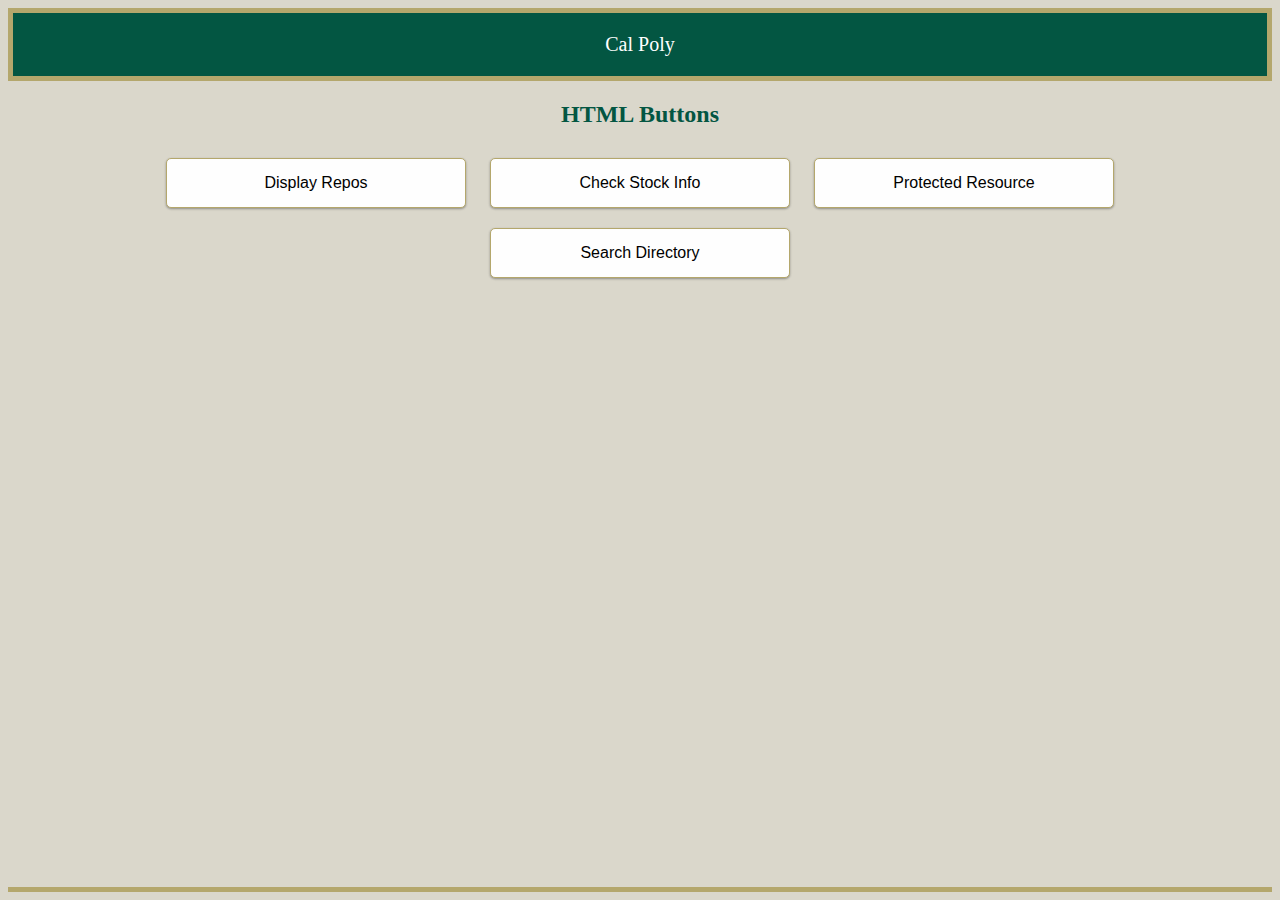
<file: index.html>
<html>
	<link rel="stylesheet" href="format.css">
	<body>
		<script src="DOMFunction.js"></script>
		<script src="repo.js"></script>
		<script src="personSearch.js"></script>
		<script src="protected.js"></script>
		<script src="stock.js"></script>
		<script src="source.js"></script>

		<h>Cal Poly</h><br>

		<divb id="ogB">
			<h2 >HTML Buttons</h2>
			<button class = "button" onclick="repoClick(true)">Display Repos</button>
			<button class = "button" onclick="searchClick(true)">Check Stock Info</button>
			<button class = "button" onclick="protectedClick(true)">Protected Resource</button>
			<button class = "button" onclick="personSearchClick(true)">Search Directory</button>
		</divb>
	</body>
</html>
</file>
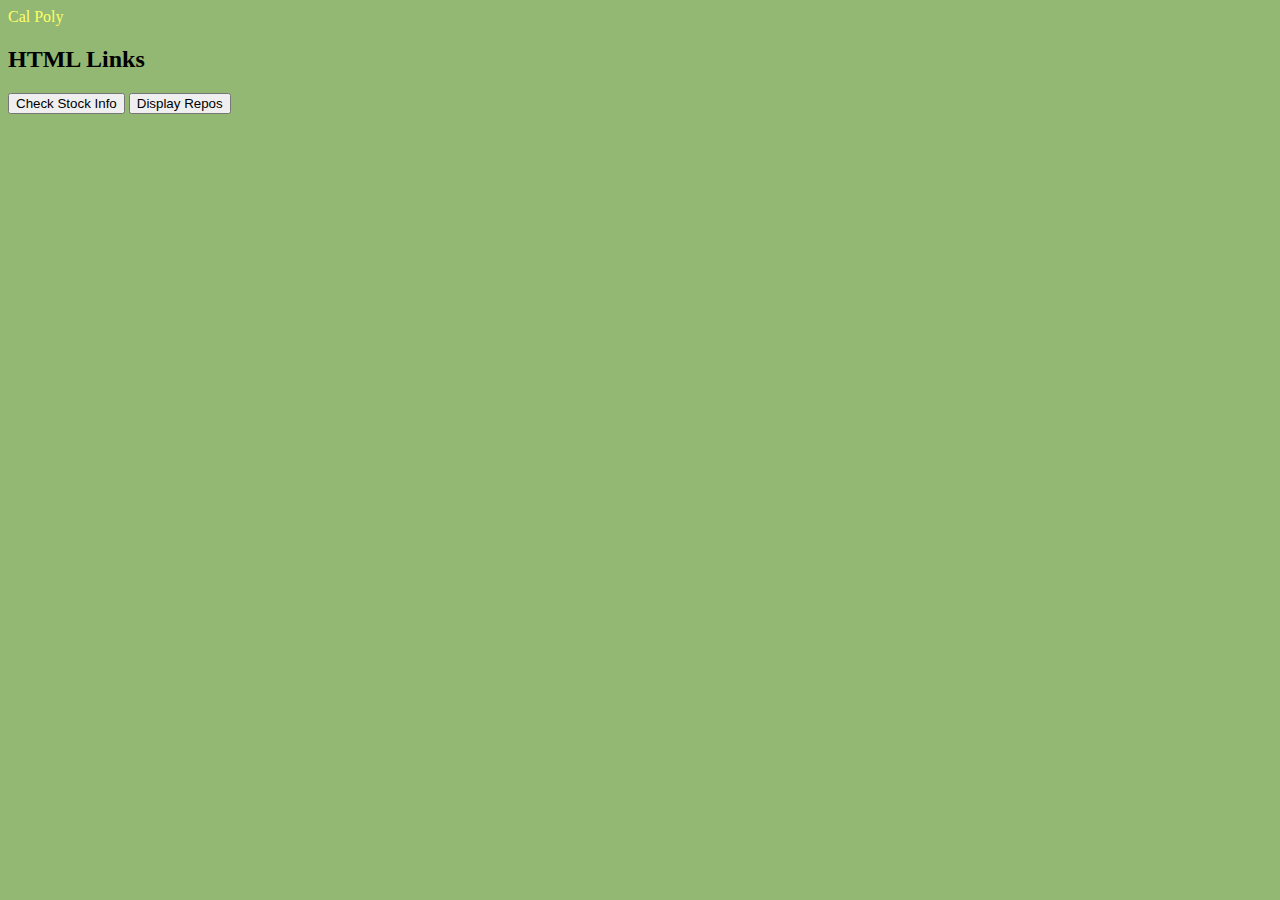
<file: original/index.html>
<html>
  <link rel="stylesheet" href="indexFormat.css">
  <body>
  <h>Cal Poly</h>
  <h2>HTML Links</h2>
    <a href="stock.html"><button class="button">
    <span class="button--inner">Check Stock Info</span></button></a>
    <a href="repo.html"><button class="button">
    <span class="button--inner">Display Repos</span></button></a>
  </body>
</html>
</file>
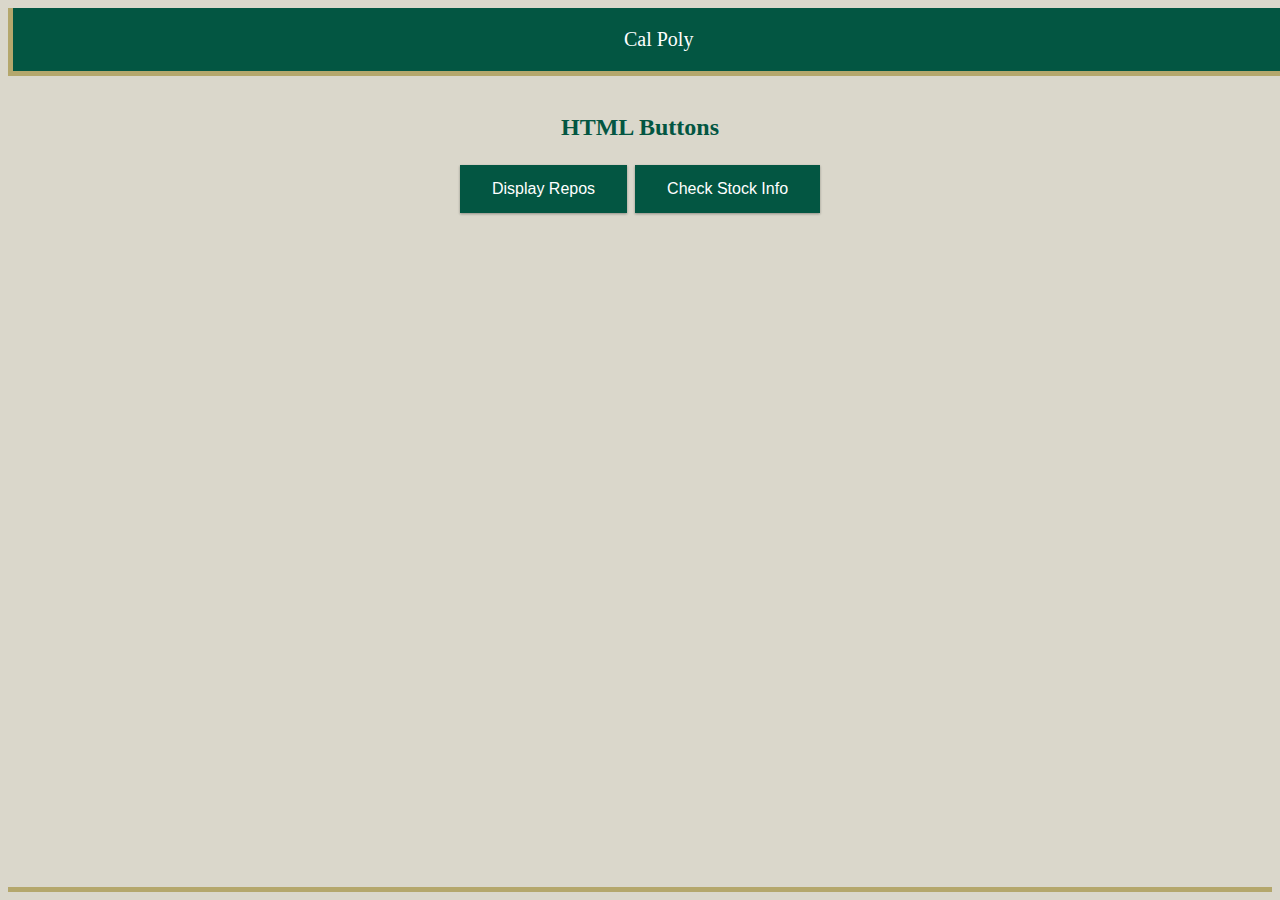
<file: pt2/index.html>
<html>
	<link rel="stylesheet" href="format.css">
	<body>
		<script src="source.js"></script>
		<h>Cal Poly</h><br>

		<divb id="ogB">
			<h2 >HTML Buttons</h2>
			<button class = "button" onclick="repoClick()">Display Repos</button>
			<button class = "button" onclick="searchClick()">Check Stock Info</button>
		</divb>
	</body>
</html>
</file>
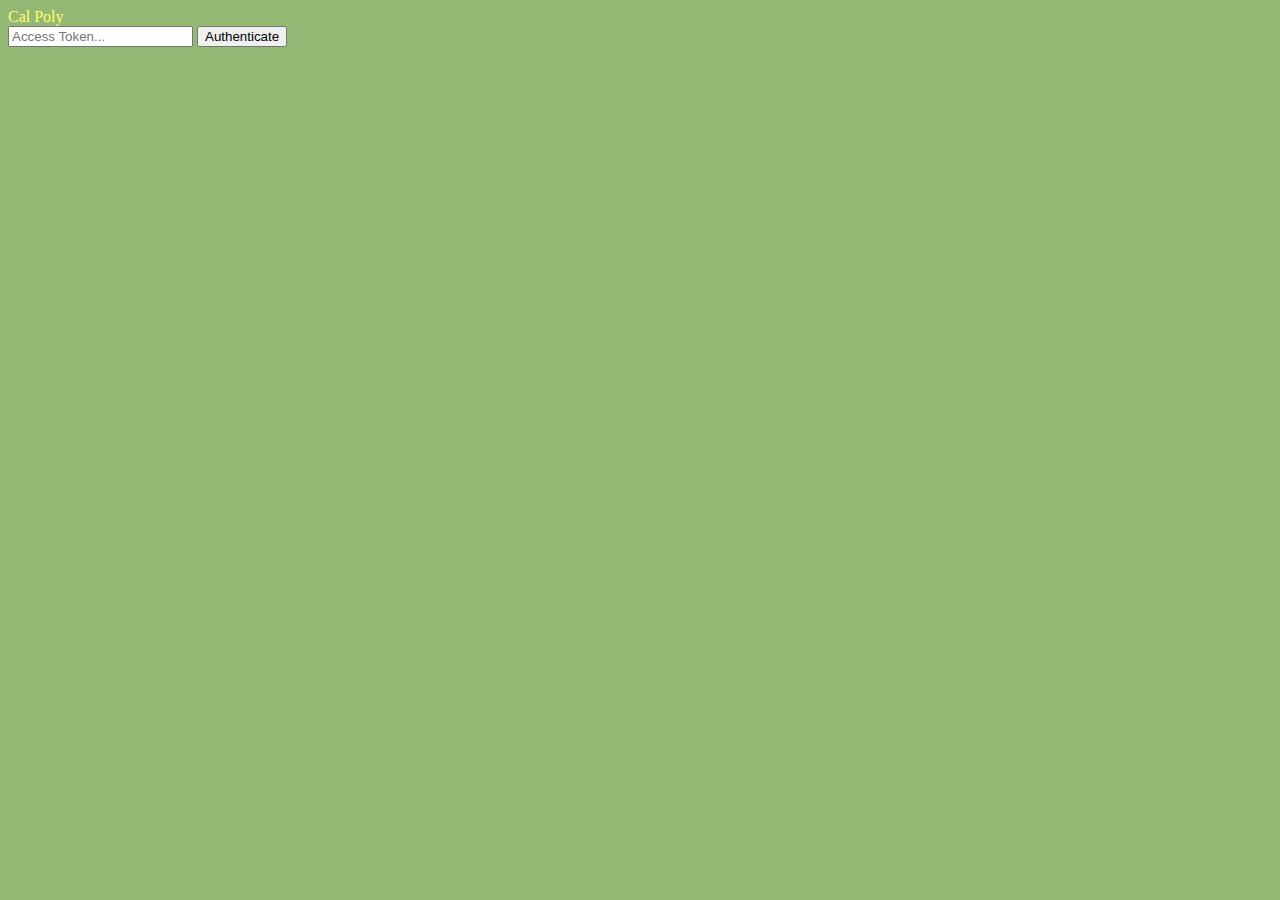
<file: original/repo.html>
<html>
	<link rel="stylesheet" href="indexFormat.css">
	<body>
		<h>Cal Poly</h><br>
		<script src="repoSource.js"></script>
		<input type="text" id="Input" placeholder="Access Token...">
		<button onclick="accessFunction()" class="button">Authenticate</button>
		<p id="display"></p>
	</body>
</html>
</file>
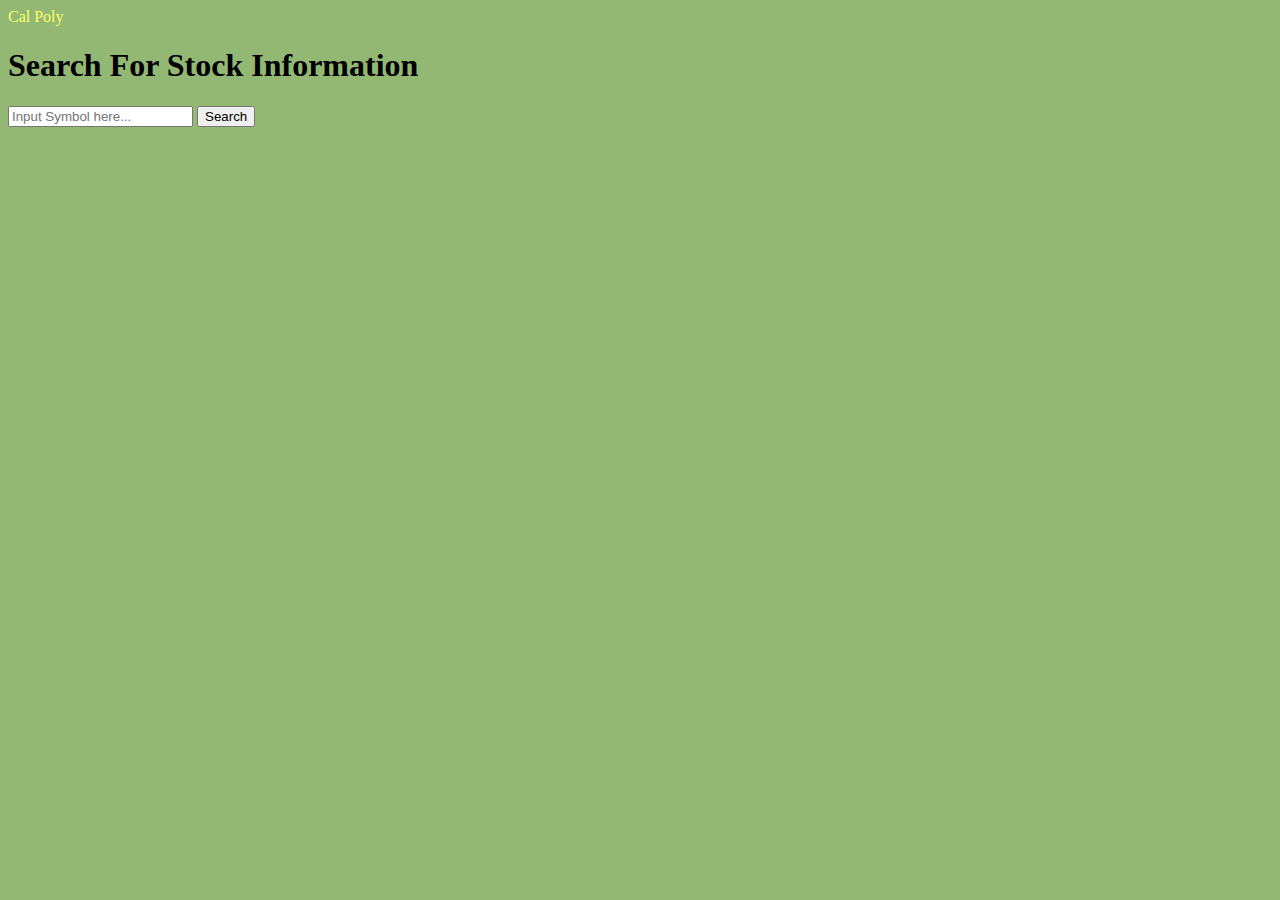
<file: original/stock.html>
<html>
	<link rel="stylesheet" href="indexFormat.css">
	<head>
		<h>Cal Poly</h>
		<h1>Search For Stock Information</h1>
	</head>
	<body>


		<script src="stockSource.js"></script>

		<input type="text" id="myText" placeholder="Input Symbol here...">
		<button onclick="searchFunction()" class="button">Search</button>
			<div0>
				<h2 id="head1" ></h2>
			</div0>

			<div>
				<p id="demo" ></p>
			</div>
	</body>
</html>
</file>
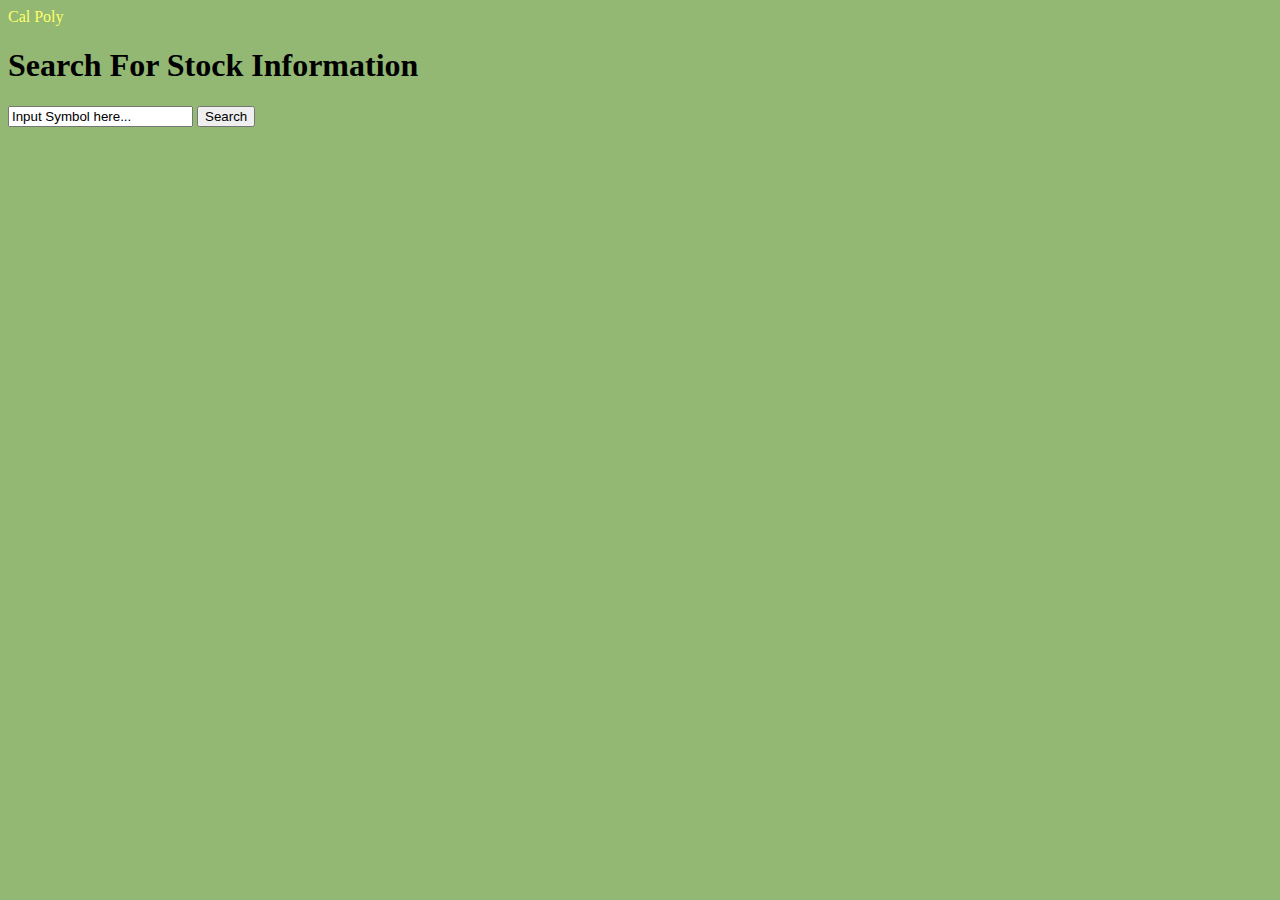
<file: pt2/stock.html>
<html>
	<link rel="stylesheet" href="stockFormat.css">
	<head>
		<h>Cal Poly</h>
		<h1>Search For Stock Information</h1>
	</head>
	<body>


		<script src="stockSource.js"></script>

		<input type="text" id="myText" value="Input Symbol here...">
		<button onclick="searchFunction()">Search</button>
			<div0>
				<h2 id="head1" ></h2>
			</div0>

			<div>
				<p id="demo" ></p>
			</div>
	</body>
</html>
</file>
<file: format.css>
h{
   display: flex;
   width: auto;
   flex-direction: column;
   text-align: center;
   justify-content: center;
   font-size: 20px;
   border: 5px solid #b4a76c;
   padding: 20px 20px 20px 20px;
   background-color: #035642;
   z-index: 100;
   font-family: 'Verdana', 'Geneva', 'sans-serif';
   color: white;
}

body{
   background-color: #dad7cb;
   border-bottom: 5px solid #b4a76c;
   text-align: center;
   font-family: 'Verdana', 'Geneva', 'sans-serif';

}

divb{
   font-family: 'Verdana', 'Geneva', 'sans-serif';
   color: #035642;
   text-align: center;
}

#display{
   text-align: center;
   padding: 5%;
   margin: auto;
   width: 70%;
   font-family: 'Verdana', 'Geneva', 'sans-serif';
}

.button:hover {
   box-shadow: 0 14px 28px rgba(0,0,0,0.25), 0 10px 10px rgba(0,0,0,0.22);
}
.button{
   height: 100%;
   width: 100%;
   min-width: 150px;
   max-width: 300px;
   max-height: 50px;
   min-height: 45px;
   width: 100%;
   margin: 10px;
   box-shadow: 0 1px 3px rgba(0,0,0,0.12), 0 1px 2px rgba(0,0,0,0.24);
   transition: all 0.3s cubic-bezier(.25,.8,.25,1);
   border-radius: 5px;
   border: 1px solid #b4a76c;
   background-color: #fefefe;
   text-decoration: none;
   color: black;
   font-size: 16px;
}
.textBox{
   color: #035642;
   height: 50px;
   font-size: 16px;
   border: 2px solid #b4a76c;
   border-radius: 4px;
}
.error{
   color: red;
}

input[type=text] {
   padding: 12px 20px;
   margin: 8px 0;
   box-sizing: border-box;
   border: 3px solid #ccc;
   -webkit-transition: 0.5s;
   transition: 0.5s;
   outline: none;
}
input[type=text]:focus {
   border: 3px solid #555;
}

table, td {
   color: white;
   padding: 5px;
   margin: auto;
   width: auto;
   font-size: small;
   background-color:#035642;
   border-collapse: collapse;

}
table {
    margin-top: 25px;
    margin-bottom: 15px;
}

td {
   border-bottom: 1px solid #b4a76c;

}
.tBodyRow:hover td {
   background-color: grey;
}
tr:nth-child(even) td{
   background-color: #066d54;
}
.thRow {
   border : 1px solid black;
}
.thRow td {
   background-color : #dad7cb;
   color : #035642;
   border-color : #dad7cb;
   font-size: medium;
}

.loader {
   border: 16px solid #f3f3f3;
   border-radius: 50%;
   border-top: 16px solid #035642;
   width: 50px;
   height: 50px;
   -webkit-animation: spin 2s linear infinite; /* Safari */
   animation: spin 2s linear infinite;
   margin: auto;
   margin-top: 50px;
}

p {
   background-color:#035642;
   color: white;
   border: 5px solid #b4a76c;
   padding: 7px
}
/* Safari */
@-webkit-keyframes spin {
   0% { -webkit-transform: rotate(0deg); }
   100% { -webkit-transform: rotate(360deg); }
}

@keyframes spin {
   0% { transform: rotate(0deg); }
   100% { transform: rotate(360deg); }
}
</file>
<file: original/indexFormat.css>
body{
	background-color:#93B874;
}

h2{
	width:700px;
}
h{
	text-align: center;
	color:#FFFF66;
}
a{
	color:black;
}
</file>
<file: pt2/format.css>
h{
    display: flex;
    width: 99%;
    flex-direction: column;
    text-align: center;
    justify-content: center;
    font-size: 20px;
    border-bottom: 5px solid #b4a76c;
    border-right: 5px solid #b4a76c;
    border-left: 5px solid #b4a76c;
    padding: 20px 20px 20px 20px;
    background-color: #035642;
    z-index: 100;
    font-family: 'Verdana', 'Geneva', 'sans-serif';
    color: white;
}
body{
	text-align: center;
	background-color: #dad7cb;
	border-bottom: 5px solid #b4a76c;
}

divb{
	font-family: 'Verdana', 'Geneva', 'sans-serif';
	color: #035642;
	text-align: center;
}
#display{
	text-align: left;
	padding: 5%;
	width: 70%;
	font-family: 'Verdana', 'Geneva', 'sans-serif';
}

.button {
	box-shadow: 0 1px 3px rgba(0,0,0,0.12), 0 1px 2px rgba(0,0,0,0.24);
    background-color: #035642;
    border: none;
    color: white;
    padding: 15px 32px;
    text-align: center;
    text-decoration: none;
    display: inline-block;
    font-size: 16px;
    margin: 4px 2px;
    cursor: pointer;
}
.textBox{
	color: #035642;
	height: 50px;
	font-size: 16px;
	border: 2px solid #b4a76c;
    border-radius: 4px;
}

input[type=text] {
    padding: 12px 20px;
    margin: 8px 0;
    box-sizing: border-box;
    border: 3px solid #ccc;
    -webkit-transition: 0.5s;
    transition: 0.5s;
    outline: none;
}

input[type=text]:focus {
    border: 3px solid #555;
}
</file>
<file: pt2/stockFormat.css>
p{
	width:700px;
	color:black;
	font-family: "Courier New", Courier, monospace;
}
body{
	background-color:#93B874;
}

h2{
	width:700px;
	color:black;
	font-family: "Courier New", Courier, monospace;
	text-align: center;
}
h{
	text-align: center;
	color:#FFFF66;
}
</file>
